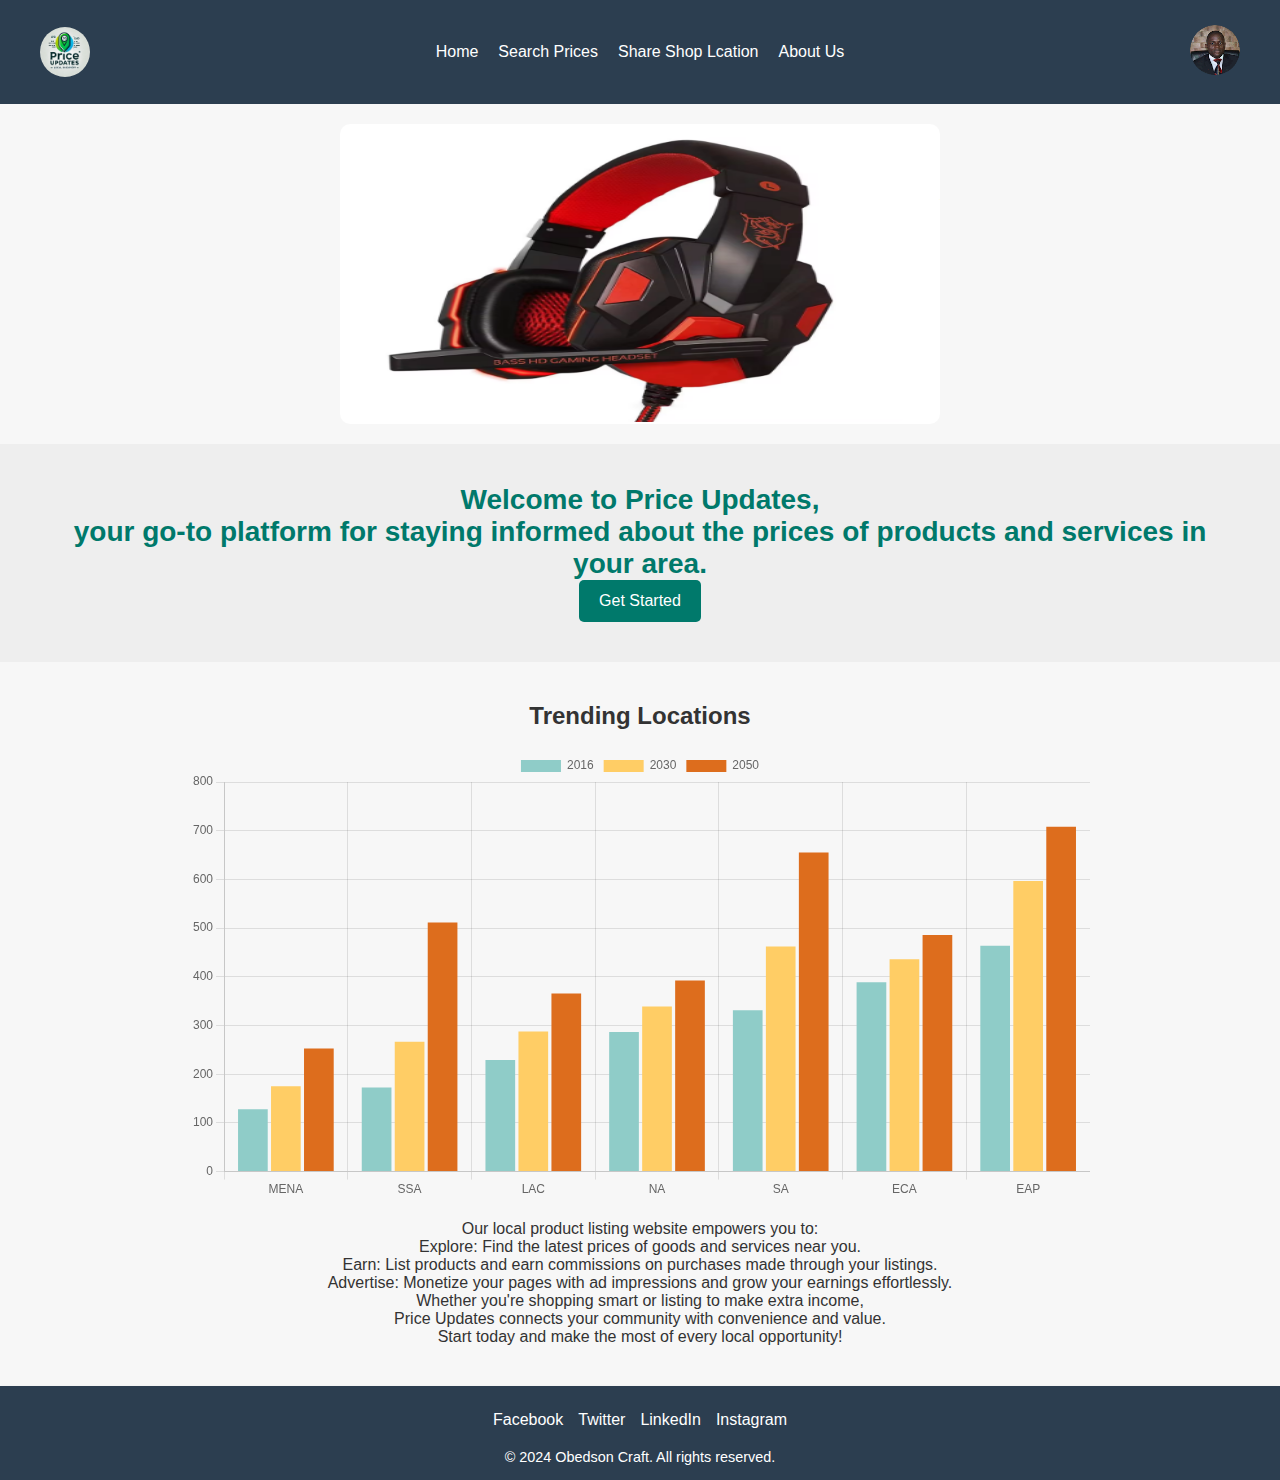
<file: index.html>
<!DOCTYPE html>
<html lang="en">
  <head>
    <meta charset="UTF-8" />
    <meta name="viewport" content="width=device-width, initial-scale=1.0" />
    <title>Price Updates</title>
    <link rel="stylesheet" href="./index.css" />
  </head>
  <body>
    <header>
      <nav class="navbar">
        <img
          class="logo"
          src="./assets/images/price_updates_logo.jpeg"
          alt="Price Updates Logo"
        />
        <ul class="nav-links">
          <li><a href="index.html">Home</a></li>
          <li><a href="productSearch.html">Search Prices</a></li>
          <li><a href="form.html">Share Shop Lcation</a></li>
          <li><a href="#team.html">About Us</a></li>
          <!-- <li><a href="#contact-us">CONTACT US</a></li> -->
        </ul>
        <div class="profile-icon">
          <img
            src="./assets/images/profile_icon.gif"
            alt="Profile Icon"
            class="profile-logo"
          />
          <!-- <div class="menu-toggle" onclick="toggleMenu()"> -->
          <span onclick="toggleMenu()" class="hamburger">&#9776;</span>
          <!-- </div> -->
        </div>
      </nav>
      <ul class="mobile">
        <li><a href="index.html">Home</a></li>
        <li><a href="productSearch.html">Search Prices</a></li>
        <li><a href="form.html">Share Shop Lcation</a></li>
        <li><a href="#team.html">About Us</a></li>
        <!-- <li><a href="#contact-us">CONTACT US</a></li> -->
      </ul>
    </header>

    <!-- Main Content Section -->
    <main>
      <!-- Waste Type Carousel Section -->
      <section class="carousel-section">
        <div class="carousel">
          <div class="slide">
            <img
              src="./assets/images/PC Headset Gaming Headset.PNG"
              alt="Gaming Headset"
            />
          </div>
          <div class="slide">
            <img
              src="./assets/images/TF200 gaming keyboard.PNG"
              alt="Gaming Keyboard"
            />
          </div>
          <div class="slide">
            <img
              src="./assets/images/wifi_1.jpg"
              alt=" Wifi Extender"
            />
          </div>
          <div class="slide">
            <img
              src="./assets/images/laptop2.jpg"
              alt="Laptop"
            />
          </div>
          <div class="slide">
            <img
              src="./assets/images/Sport Shoes Men Lightweight Running Sneakers Red.PNG"
              alt="Lightweight  Sport Shoes"
            />
          </div>
          <div class="slide">
            <img
              src="./assets/images/shoe1.jpg"
              alt="Sports Shoe"
            />
          </div>
        </div>
      </section>

      <!-- Description & Call-to-Action Section -->
      <section class="cta-section">
        <h2>Welcome to Price Updates, <br> your go-to platform for staying informed about the prices of  
          products and services in your area.</h2>
        
        <a href="productSearch.html"
          ><button class="cta-button">Get Started</button></a
        >
      </section>

      <!-- Global Waste Data Representation Section -->
      <section class="data-section">
        <h2>Trending Locations</h2>
        <div class="chart-container">
          <canvas id="myChart"></canvas>
        </div>
        <!-- <div class="chart-container">
          <img
            src="https://datatopics.worldbank.org/what-a-waste/img/v2_projected_waste_generation.png"
            alt="Waste Data Chart"
          />
        </div> -->
        <p>
            Our local product listing website empowers you to:
           <br>Explore: Find the latest prices of goods and services near you.
           <br>Earn: List products and earn commissions on purchases made through your listings.
           <br>Advertise: Monetize your pages with ad impressions and grow your earnings effortlessly.
           <br>Whether you're shopping smart or listing to make extra income, 
           <br> Price Updates connects your community with convenience and value. 
           <br>Start today and make the most of every local opportunity!
         </p>
      </section>
    </main>

    <!-- Footer Section -->
    <footer>
      <div class="footer-links">
        <a href="#">Facebook</a>
        <a href="#">Twitter</a>
        <a href="#">LinkedIn</a>
        <a href="#">Instagram</a>
      </div>
      <p>&copy; 2024 Obedson Craft. All rights reserved.</p>
    </footer>
    <script type="module" src="./assets/js/chart.js"></script>
    <script type="module" src="./assets/js/index.js"></script>
    <script src="./assets/js/util.js "></script>
  </body>
</html>
</file>
<file: index.css>
/* Reset */
* {
  margin: 0;
  padding: 0;
  box-sizing: border-box;
}

body {
  font-family: Arial, sans-serif;
  color: #333;
  height: 100vh;
}

/* Header */
.navbar {
  display: flex;
  align-items: center;
  justify-content: space-between;
  padding: 10px 20px;
  background-color: #2c3e50;
  color: #fff;

  @media (width <= 768px) {
    padding: 5px 5px;
  }

  .logo {
    height: 50px;
    display: block;
    width: 50px; /* Maintain aspect ratio */
    border-radius: 50%;
  }

  .profile-icon {
    @media (width <= 768px) {
      display: flex;
      align-items: center;
      gap: 1rem;
    }
  }

  .profile-icon img {
    height: 50px;
    width: 50px;
    border-radius: 50%;
  }

  .nav-links {
    list-style: none;
    width: 100%;
    display: flex;
    justify-content: center;
    align-items: center;
    gap: 20px;

    @media (width <= 768px) {
      display: none;
      flex-direction: column;
      gap: 10px;
    }

    li {
      &:hover {
        scale: 1.05;
      }
      a {
        color: #fff;
        text-decoration: none;
        /* font-weight: bold; */
      }
    }
  }
}

.hamburger {
  font-size: 24px;
  cursor: pointer;
  display: none;

  @media (width<= 768px) {
    display: block;
  }
}

.nav-links {
  list-style: none;
  display: flex;
  gap: 20px;
}

.mobile {
  display: flex;
  overflow: hidden;
  gap: 10px;
  height: 0;
  flex-direction: column;
  /* transition: height 13s ease-in-out; */
  li {
    list-style-type: none;
    &:hover {
      scale: 1.05;
    }
    a {
      text-decoration: none;
      color: white;
    }
  }
}

.mobileShow {
  height: max-content;
  padding-top: 1.5rem;
  @media (width > 768px) {
    display: none;
  }
}

/* main{
    height: 100%;
    overflow-y: scroll;
} */

.navbar .active {
  display: block;
}

/* Carousel Section */
.carousel-section {
  background: #f7f7f7;
  padding: 20px;
  display: flex;
  justify-content: center;
  align-items: center;

  .carousel {
    display: flex;
    overflow-x: auto;
    gap: 20px;
    position: relative;
    width: 100%;
    max-width: 600px;
    max-height: 300px;
    height: 100%;
    overflow: hidden;

    img {
      max-width: 600px;
      max-height: 300px;
      height: 100%;
      width: 100%;
      border-radius: 10px;
    }
  }
}

/* CTA Section */
.cta-section {
  padding: 40px;
  text-align: center;
  background-color: #eee;
  h2 {
    font-size: 28px;
    color: #00796b;
  }
  p {
    margin: 20px 0;
    font-size: 18px;
  }
  .cta-button {
    background-color: #00796b;
    color: #fff;
    padding: 12px 20px;
    border: none;
    border-radius: 5px;
    cursor: pointer;
    font-size: 1em;
    transition: background-color 0.3s;
    &:hover {
      background-color: #004d40;
    }
  }
}

/* Data Section */
.data-section {
  padding: 40px;
  text-align: center;
  background: #f7f7f7;

  @media (width <= 768px) {
    padding: 10px;
  }
}

.chart-container {
  width: 100%;
  max-width: 900px;
  margin: 20px auto;
  overflow-x: scroll;
  scrollbar-width: none;

  #myChart {
    width: 100% !important;
    height: 100% !important;
  }
}

.chart-container img {
  max-width: 90%;
  border-radius: 10px;
}

.chart-description {
  font-size: 16px;
  color: #666;
}

/* Header and Footer */
header,
footer {
  background-color: #2c3e50;
  color: #fff;
  padding: 15px 20px;
  text-align: center;
  box-shadow: 0 2px 4px rgba(0, 0, 0, 0.1);

  @media (width <= 768px) {
    padding: 10px 10px;
  }
}

/* Footer */
footer {
  background-color: #2c3e50;
  color: #fff;
  padding: 15px 20px;
  text-align: center;

  .footer-links {
    display: flex;
    justify-content: center;
    gap: 15px;
    padding: 10px 0;

    @media (width <= 768px) {
      gap: 10px;
    }

    a {
      color: white;
      text-decoration: none;
      font-size: 1em;
      &:hover {
        color: #ddd;
        scale: 1.05;
      }
    }
  }
  p {
    margin-top: 10px;
    font-size: 0.9em;
  }

  div {
    display: flex;
    justify-content: center;
    gap: 15px;
  }
}

/* Responsive */
@media (max-width: 768px) {
  .menu-toggle .hamburger {
    display: block;
  }
}

.slide {
  display: none;
  width: 100%;
}
</file>
